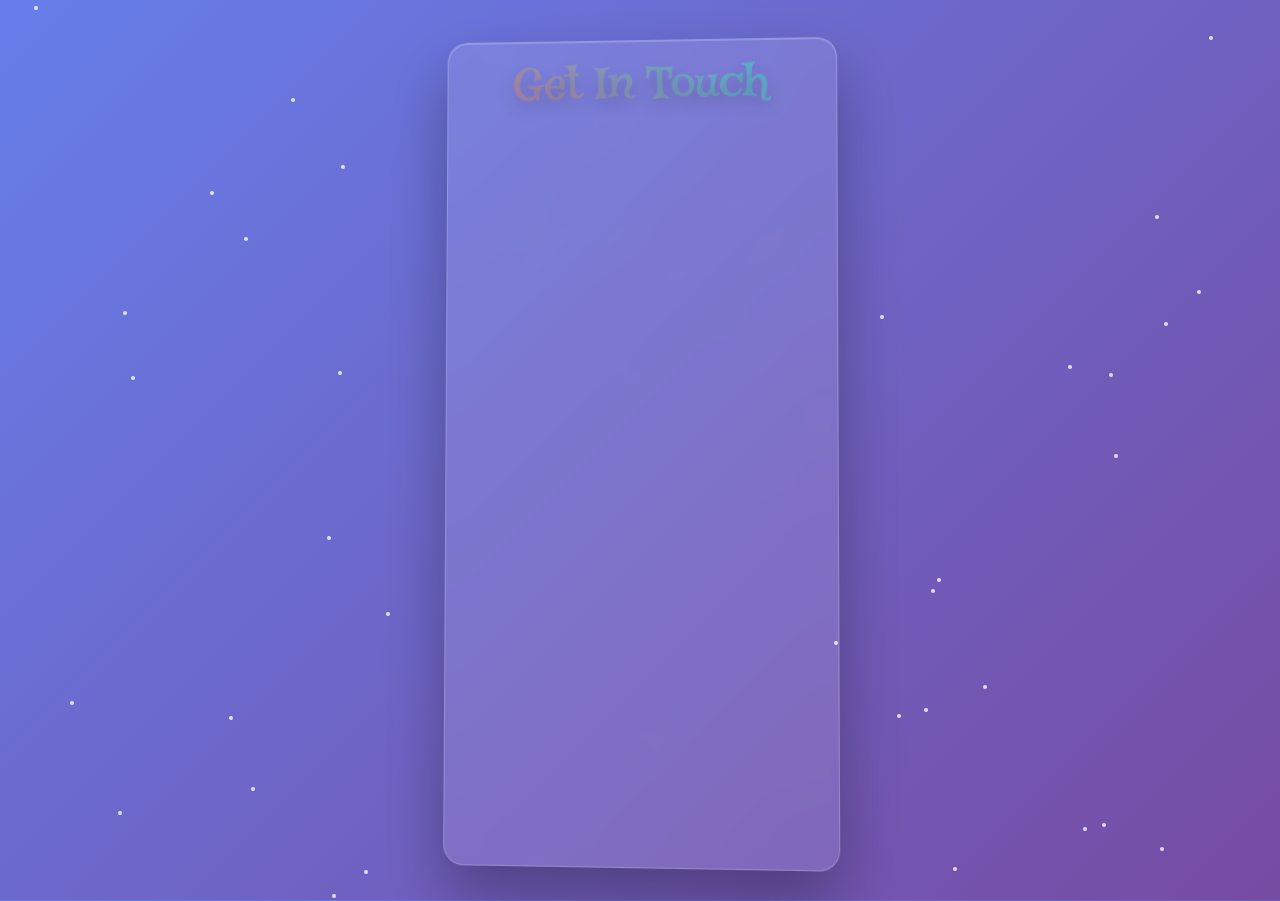
<file: Local Services/contact.html>
<!DOCTYPE html>
<html lang="en">
<head>
    <meta charset="UTF-8">
    <meta name="viewport" content="width=device-width, initial-scale=1.0">
    <title>3D Animated Contact Form</title>
    <script src="https://cdnjs.cloudflare.com/ajax/libs/gsap/3.12.2/gsap.min.js"></script>
    <style>
      @import url('https://fonts.googleapis.com/css2?family=Mystery+Quest&display=swap');
        * {
            margin: 0;
            padding: 0;
            box-sizing: border-box;
        }

        body {
            font-family:'Mystery Quest', cursive;
            background: linear-gradient(135deg, #667eea 0%, #764ba2 100%);
            min-height: 100vh;
            display: flex;
            justify-content: center;
            align-items: center;
            perspective: 1000px;
            overflow: hidden;
        }

        .background-particles {
            position: fixed;
            top: 0;
            left: 0;
            width: 100%;
            height: 100%;
            pointer-events: none;
            z-index: 1;
        }

        .particle {
            position: absolute;
            width: 4px;
            height: 4px;
            background: rgba(255, 255, 255, 0.8);
            border-radius: 50%;
            animation: float 6s infinite ease-in-out;
        }

        @keyframes float {
            0%, 100% { transform: translateY(0px) rotate(0deg); }
            50% { transform: translateY(-20px) rotate(180deg); }
        }

        .form-container {
            position: relative;
            z-index: 10;
            background: rgba(255, 255, 255, 0.1);
            backdrop-filter: blur(20px);
            border: 1px solid rgba(255, 255, 255, 0.2);
            border-radius: 20px;
            padding: 50px;
            transform-style: preserve-3d;
            box-shadow: 
                0 30px 60px rgba(0, 0, 0, 0.3),
                inset 0 1px 0 rgba(255, 255, 255, 0.2);
        }

        .form-title {
            font-size: 3rem;
            font-weight: bold;
            color: white;
            text-align: center;
            margin-bottom: 40px;
            transform-style: preserve-3d;
            text-shadow: 0 10px 20px rgba(0, 0, 0, 0.3);
            background: linear-gradient(45deg, #ff6b6b, #4ecdc4, #45b7d1);
            background-size: 200% 200%;
            -webkit-background-clip: text;
            -webkit-text-fill-color: transparent;
            animation: gradientShift 3s ease-in-out infinite;
        }

        @keyframes gradientShift {
            0%, 100% { background-position: 0% 50%; }
            50% { background-position: 100% 50%; }
        }

        .form-group {
            position: relative;
            margin-bottom: 30px;
            transform-style: preserve-3d;
        }

        .form-input {
            width: 100%;
            padding: 20px;
            font-size: 18px;
            border: none;
            border-radius: 15px;
            background: rgba(255, 255, 255, 0.1);
            color: white;
            backdrop-filter: blur(10px);
            border: 1px solid rgba(255, 255, 255, 0.3);
            transition: all 0.3s ease;
            transform-style: preserve-3d;
        }

        .form-input::placeholder {
            color: rgba(255, 255, 255, 0.7);
        }

        .form-input:focus {
            outline: none;
            border-color: #4ecdc4;
            box-shadow: 0 0 30px rgba(78, 205, 196, 0.3);
            transform: translateZ(10px);
        }

        .form-label {
            position: absolute;
            top: 20px;
            left: 20px;
            color: rgba(255, 255, 255, 0.7);
            font-size: 18px;
            pointer-events: none;
            transition: all 0.3s ease;
            transform-origin: left;
        }

        .form-input:focus + .form-label,
        .form-input:not(:placeholder-shown) + .form-label {
            transform: translateY(-40px) translateZ(20px) scale(0.8);
            color: #4ecdc4;
            font-weight: bold;
        }

        textarea.form-input {
            resize: vertical;
            min-height: 120px;
        }

        .submit-btn {
            width: 100%;
            padding: 20px;
            font-size: 20px;
            font-weight: bold;
            border: none;
            border-radius: 15px;
            background: linear-gradient(45deg, #ff6b6b, #4ecdc4);
            color: white;
            cursor: pointer;
            transform-style: preserve-3d;
            transition: all 0.3s ease;
            box-shadow: 0 10px 20px rgba(0, 0, 0, 0.2);
            position: relative;
            overflow: hidden;
        }

        .submit-btn::before {
            content: '';
            position: absolute;
            top: -50%;
            left: -50%;
            width: 200%;
            height: 200%;
            background: linear-gradient(45deg, transparent, rgba(255, 255, 255, 0.3), transparent);
            transform: rotate(45deg);
            transition: all 0.5s ease;
            opacity: 0;
        }

        .submit-btn:hover {
            transform: translateY(-5px) translateZ(20px);
            box-shadow: 0 20px 40px rgba(0, 0, 0, 0.3);
        }

        .submit-btn:hover::before {
            opacity: 1;
            animation: shine 0.5s ease-out;
        }

        @keyframes shine {
            0% { transform: translateX(-100%) rotate(45deg); }
            100% { transform: translateX(100%) rotate(45deg); }
        }

        .floating-elements {
            position: absolute;
            top: 0;
            left: 0;
            width: 100%;
            height: 100%;
            pointer-events: none;
            transform-style: preserve-3d;
        }

        .floating-shape {
            position: absolute;
            width: 20px;
            height: 20px;
            background: rgba(255, 255, 255, 0.1);
            border-radius: 50%;
            animation: floatAround 8s infinite ease-in-out;
        }

        @keyframes floatAround {
            0%, 100% { 
                transform: translate3d(0, 0, 0) rotateX(0deg) rotateY(0deg); 
            }
            25% { 
                transform: translate3d(100px, -50px, 50px) rotateX(90deg) rotateY(90deg); 
            }
            50% { 
                transform: translate3d(-50px, -100px, -50px) rotateX(180deg) rotateY(180deg); 
            }
            75% { 
                transform: translate3d(-100px, 50px, 100px) rotateX(270deg) rotateY(270deg); 
            }
        }

        .success-message {
            position: fixed;
            top: 50%;
            left: 50%;
            transform: translate(-50%, -50%) scale(0);
            background: linear-gradient(45deg, #4ecdc4, #44a08d);
            color: white;
            padding: 30px 50px;
            border-radius: 20px;
            font-size: 24px;
            font-weight: bold;
            text-align: center;
            box-shadow: 0 20px 40px rgba(0, 0, 0, 0.3);
            z-index: 1000;
            backdrop-filter: blur(20px);
        }

        @media (max-width: 768px) {
            .form-container {
                padding: 30px 20px;
                margin: 20px;
            }
            
            .form-title {
                font-size: 2rem;
            }
            
            .form-input {
                padding: 15px;
                font-size: 16px;
            }
        }
    </style>
</head>
<body>
    <div class="background-particles"></div>
    
    <div class="form-container">
        <div class="floating-elements">
            <div class="floating-shape"></div>
            <div class="floating-shape"></div>
            <div class="floating-shape"></div>
            <div class="floating-shape"></div>
        </div>
        
        <h1 class="form-title">Get In Touch</h1>
        
        <form id="contactForm">
            <div class="form-group">
                <input type="text" class="form-input" placeholder=" " required>
                <label class="form-label">Full Name</label>
            </div>
            
            <div class="form-group">
                <input type="email" class="form-input" placeholder=" " required>
                <label class="form-label">Email Address</label>
            </div>
            
            <div class="form-group">
                <input type="tel" class="form-input" placeholder=" ">
                <label class="form-label">Phone Number</label>
            </div>
            
            <div class="form-group">
                <input type="text" class="form-input" placeholder=" ">
                <label class="form-label">Subject</label>
            </div>
            
            <div class="form-group">
                <textarea class="form-input" placeholder=" " required></textarea>
                <label class="form-label">Message</label>
            </div>
            
            <button type="submit" class="submit-btn">
                Send Message
            </button>
        </form>
    </div>

    <div class="success-message" id="successMessage">
        🚀 Message Sent Successfully!
    </div>

    <script>
        // Initialize GSAP timeline
        const tl = gsap.timeline();
        
        // Create floating particles
        function createParticles() {
            const particleContainer = document.querySelector('.background-particles');
            for (let i = 0; i < 50; i++) {
                const particle = document.createElement('div');
                particle.className = 'particle';
                particle.style.left = Math.random() * 100 + '%';
                particle.style.top = Math.random() * 100 + '%';
                particle.style.animationDelay = Math.random() * 6 + 's';
                particle.style.animationDuration = (Math.random() * 3 + 3) + 's';
                particleContainer.appendChild(particle);
            }
        }

        // Initial animations
        function initAnimations() {
            // Form container entrance
            gsap.set('.form-container', {
                rotationX: -15,
                rotationY: 25,
                z: -200,
                opacity: 0,
                scale: 0.8
            });

            tl.to('.form-container', {
                duration: 1.5,
                rotationX: 0,
                rotationY: 0,
                z: 0,
                opacity: 1,
                scale: 1,
                ease: "back.out(1.7)"
            });

            // Title animation
            gsap.set('.form-title', {
                y: -100,
                opacity: 0,
                rotationX: -90
            });

            tl.to('.form-title', {
                duration: 1,
                y: 0,
                opacity: 1,
                rotationX: 0,
                ease: "bounce.out"
            }, '-=1');

            // Form groups staggered animation
            gsap.set('.form-group', {
                x: -100,
                opacity: 0,
                rotationY: -45
            });

            tl.to('.form-group', {
                duration: 0.8,
                x: 0,
                opacity: 1,
                rotationY: 0,
                stagger: 0.1,
                ease: "power2.out"
            }, '-=0.5');

            // Submit button animation
            gsap.set('.submit-btn', {
                y: 100,
                opacity: 0,
                scale: 0.5
            });

            tl.to('.submit-btn', {
                duration: 1,
                y: 0,
                opacity: 1,
                scale: 1,
                ease: "elastic.out(1, 0.5)"
            }, '-=0.3');

            // Floating shapes animation
            gsap.set('.floating-shape', {
                scale: 0,
                opacity: 0
            });

            tl.to('.floating-shape', {
                duration: 1,
                scale: 1,
                opacity: 1,
                stagger: 0.2,
                ease: "power2.out"
            }, '-=1');
        }

        // Mouse movement parallax effect
        function addParallaxEffect() {
            document.addEventListener('mousemove', (e) => {
                const mouseX = (e.clientX / window.innerWidth) - 0.5;
                const mouseY = (e.clientY / window.innerHeight) - 0.5;

                gsap.to('.form-container', {
                    duration: 1,
                    rotationY: mouseX * 10,
                    rotationX: -mouseY * 10,
                    ease: "power2.out"
                });

                gsap.to('.floating-shape', {
                    duration: 2,
                    x: mouseX * 50,
                    y: mouseY * 50,
                    ease: "power2.out"
                });
            });
        }

        // Input focus animations
        function addInputAnimations() {
            const inputs = document.querySelectorAll('.form-input');
            
            inputs.forEach(input => {
                input.addEventListener('focus', () => {
                    gsap.to(input, {
                        duration: 0.3,
                        scale: 1.02,
                        z: 20,
                        ease: "power2.out"
                    });
                });

                input.addEventListener('blur', () => {
                    gsap.to(input, {
                        duration: 0.3,
                        scale: 1,
                        z: 0,
                        ease: "power2.out"
                    });
                });
            });
        }

        // Form submission animation
        function addSubmitAnimation() {
            const form = document.getElementById('contactForm');
            const submitBtn = document.querySelector('.submit-btn');
            const successMessage = document.getElementById('successMessage');

            form.addEventListener('submit', (e) => {
                e.preventDefault();

                // Button loading animation
                const originalText = submitBtn.textContent;
                submitBtn.textContent = 'Sending...';
                
                gsap.to(submitBtn, {
                    duration: 0.3,
                    scale: 0.95,
                    ease: "power2.inOut",
                    yoyo: true,
                    repeat: 5
                });

                // Simulate sending delay
                setTimeout(() => {
                    // Success message animation
                    gsap.to(successMessage, {
                        duration: 0.5,
                        scale: 1,
                        ease: "back.out(1.7)"
                    });

                    // Form fade out
                    gsap.to('.form-container', {
                        duration: 1,
                        opacity: 0.3,
                        scale: 0.95,
                        ease: "power2.out"
                    });

                    // Reset after 3 seconds
                    setTimeout(() => {
                        gsap.to(successMessage, {
                            duration: 0.3,
                            scale: 0,
                            ease: "power2.in"
                        });

                        gsap.to('.form-container', {
                            duration: 0.5,
                            opacity: 1,
                            scale: 1,
                            ease: "power2.out"
                        });

                        submitBtn.textContent = originalText;
                        form.reset();
                    }, 3000);
                }, 2000);
            });
        }

        // Continuous floating animation for container
        function addFloatingAnimation() {
            gsap.to('.form-container', {
                duration: 6,
                y: -10,
                ease: "power1.inOut",
                yoyo: true,
                repeat: -1
            });
        }

        // Initialize everything
        document.addEventListener('DOMContentLoaded', () => {
            createParticles();
            initAnimations();
            addParallaxEffect();
            addInputAnimations();
            addSubmitAnimation();
            
            // Add floating animation after initial animations complete
            setTimeout(() => {
                addFloatingAnimation();
            }, 2000);
        });

        // Add dynamic lighting effect
        document.addEventListener('mousemove', (e) => {
            const x = e.clientX / window.innerWidth;
            const y = e.clientY / window.innerHeight;
            
            document.body.style.background = `radial-gradient(circle at ${x * 100}% ${y * 100}%, 
                rgba(102, 126, 234, 0.8) 0%, 
                rgba(118, 75, 162, 0.9) 50%, 
                rgba(64, 81, 151, 1) 100%)`;
        });
    </script>
</body>
</html>
</file>
